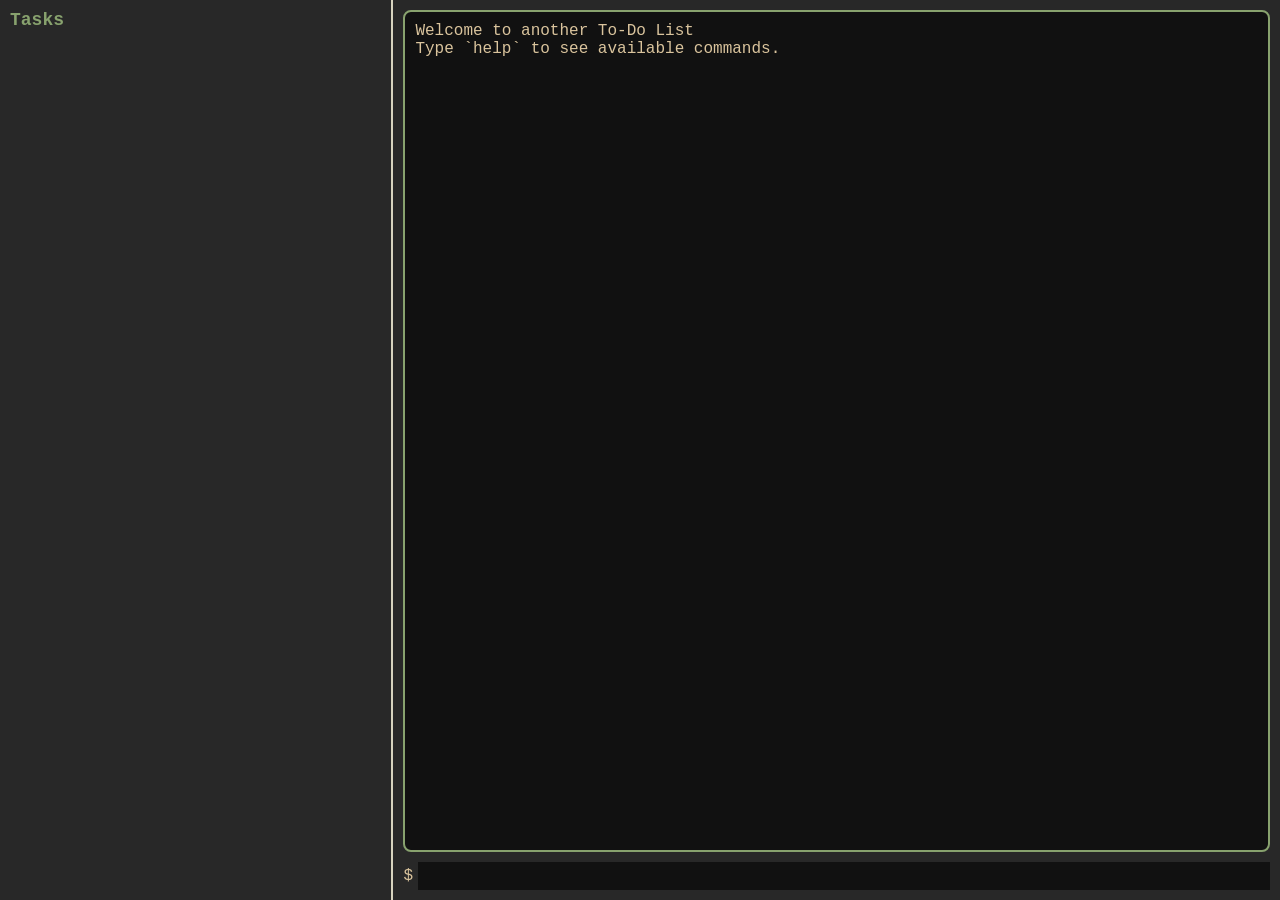
<file: index.html>
<!DOCTYPE html>
<html lang="en">
<head>
    <meta charset="UTF-8">
    <meta name="viewport" content="width=device-width, initial-scale=1.0">
    <title>TUI To-Do List</title>
    <style>
        body {
            margin: 0;
            padding: 0;
            background: #282828;
            color: #dac49d;
            font-family: 'Courier New', monospace;
            display: flex;
            height: 100vh;
        }
        #task-panel {
            width: 30%;
            background: #282828;
            border-right: 2px solid #d7d3bf;
            overflow-y: auto;
            padding: 10px;
        }
        #task-panel h2 {
            margin: 0 0 10px;
            font-size: 18px;
        }
        #task-panel ul {
            list-style: none;
            padding: 0;
        }
        #task-panel li {
            padding: 5px;
            margin-bottom: 5px;
        }
        #task-panel li.completed {
            text-decoration: line-through;
            color: gray;
        }
        #terminal {
            width: 70%;
            display: flex;
            flex-direction: column;
            padding: 10px;
        }
        #output {
            flex: 1;
            background: #111;
            border: 2px solid #88a26e;
            border-radius: 8px;
            padding: 10px;
            overflow-y: auto;
        }
        #input-container {
            display: flex;
            align-items: center;
            margin-top: 10px;
        }
        #input-container span {
            margin-right: 5px;
        }
        #command-line {
            flex: 1;
            background: #111;
            color: #88a26e;
            padding: 5px;
            outline: none;
            font-family: 'Courier New', monospace;
            font-size: 16px;
            white-space: pre-wrap;
            word-wrap: break-word;
        }
        #command-line span.command {
            color: #c0879b;
        }
        #command-line span.argument {
            color: #dac49d;
        }
    </style>
</head>
<body>
    <div id="task-panel">
        <h2 style="color: #88a26e;">Tasks</h2>
        <ul id="task-list">
            <!-- Tasks will be dynamically added here -->
        </ul>
    </div>
    <div id="terminal">
        <div id="output">
            <div>Welcome to another To-Do List</div>
            <div>Type `help` to see available commands.</div>
        </div>
        <div id="input-container">
            <span>$</span>
            <div id="command-line" contenteditable="true"></div>
        </div>
    </div>
    <script src="app.js"></script>
</body>
</html>
</file>
